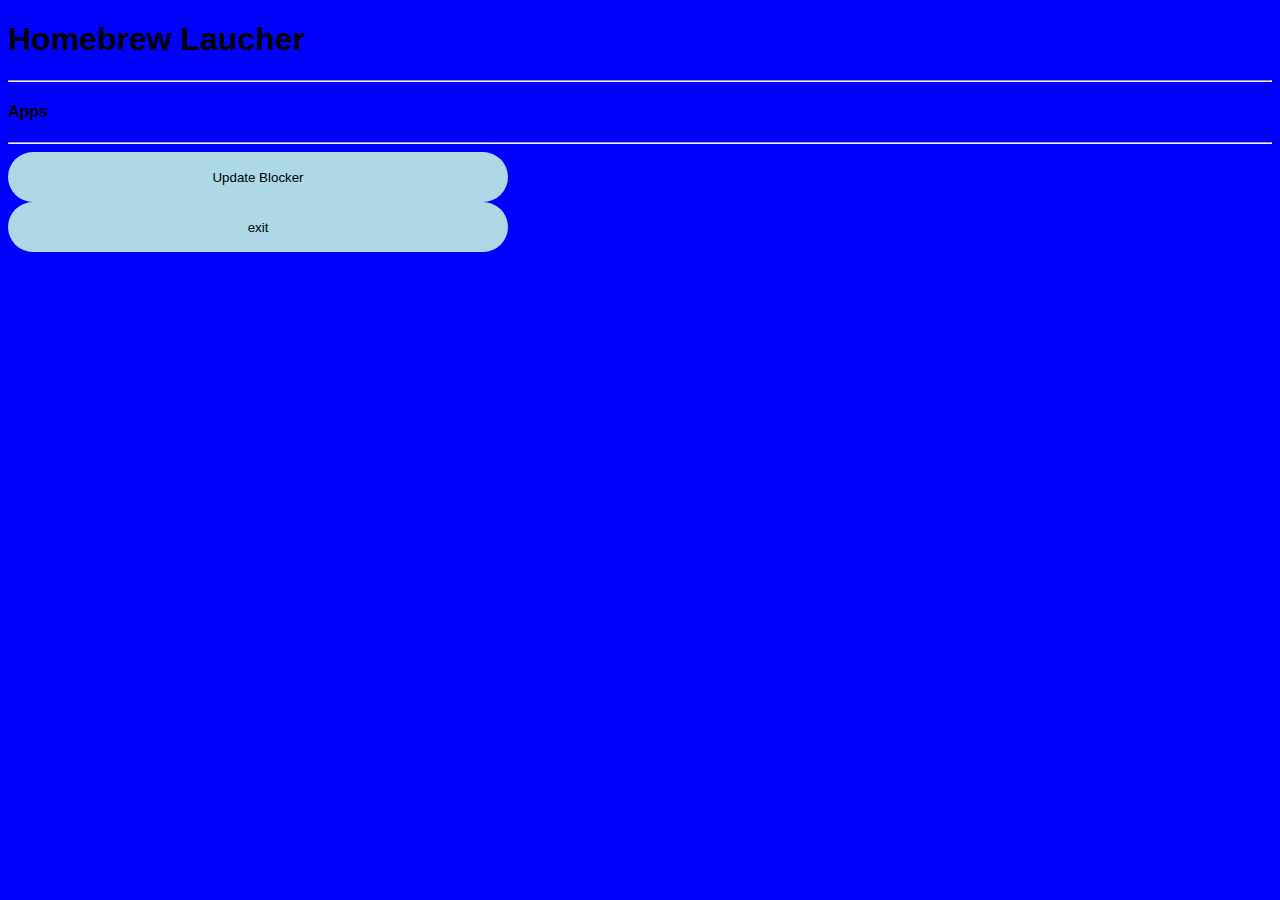
<file: chromeoshomebrewlauncher-patch/index.html>
<!DOCTYPE html>
<html lang="en">
<head>
    <meta charset="UTF-8">
    <meta name="viewport" content="width=device-width, initial-scale=1.0">
    <title>HomeBrew Launcher</title>
    <style>
        .apps {
            background-color: lightblue;
            width: 500px;
            height: 50px;
            border: transparent;
            border-color: transparent;
            border-radius: 25px;
        }
        .apps:hover {
            background-color: darkblue;
            width: 500px;
            height: 50px;
            border: transparent;
            border-color: transparent;
            border-radius: 25px;
        }
        .exit {
            width: 40;
            height: 40;
            border: transparent;
            border-color: transparent;
        }
    </style>
</head>
<body>
    <link rel="stylesheet" href="./css/main.css">
    <h1 class="mainfont">Homebrew Laucher</h1>
    <hr />
    <h4>Apps</h4>
    <hr />
    <div class="app">
        <button class="apps" onclick="updateblocker()">Update Blocker</button>
        <script src="./js/launchIndex.js"></script>
    </div>
    <div class="app">
        <button class="apps" onclick="exit128()">exit</button>
        <script src="./js/launchIndex.js"></script>
    </div>
</body>
</html>
</file>
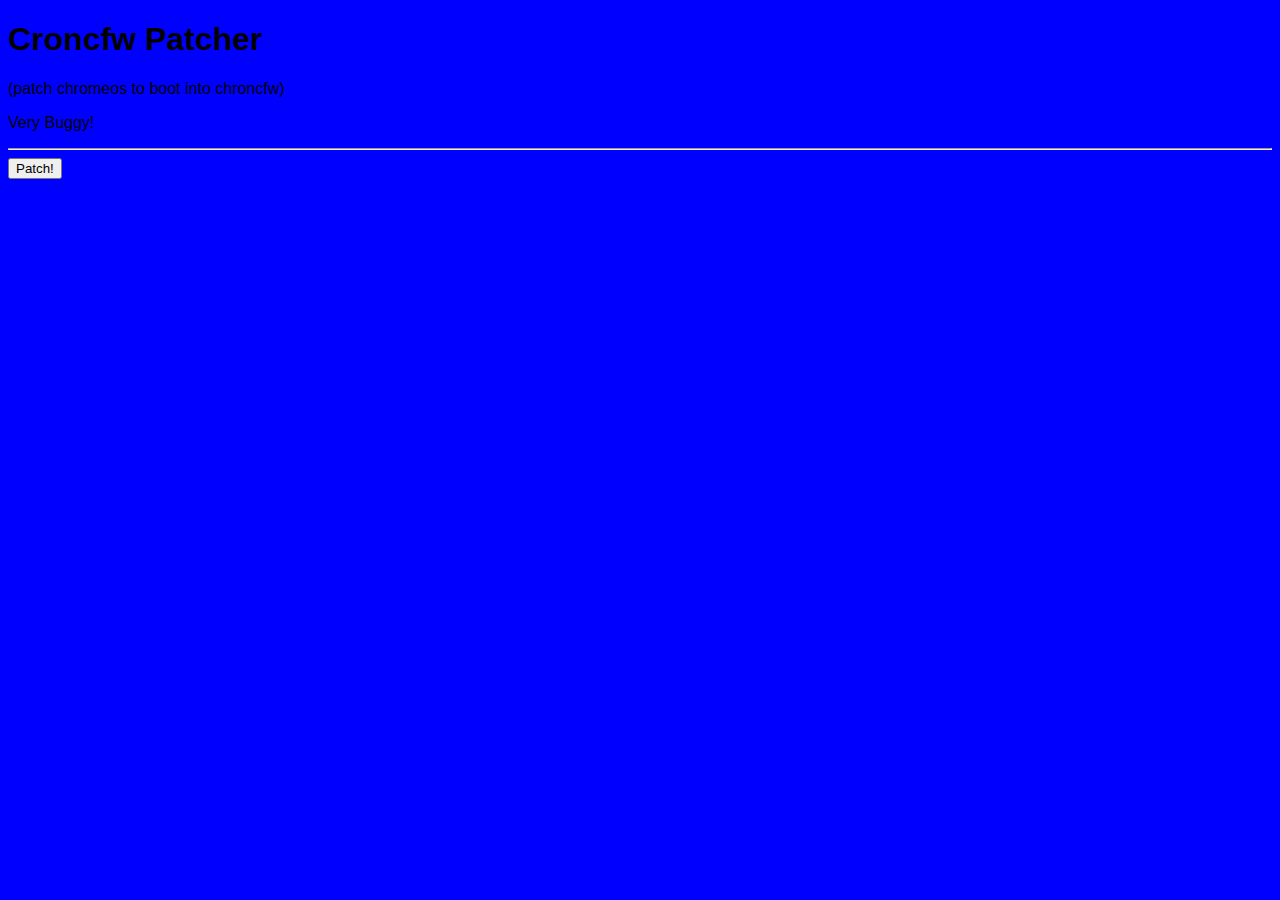
<file: cfw-chroncfw/index.html/index.html>
<!DOCTYPE html>
<html lang="en">
<head>
    <meta charset="UTF-8">
    <meta name="viewport" content="width=device-width, initial-scale=1.0">
    <title></title>
</head>
<body>
    <script src="../js/index-chron/index-html.html.html.txt.js"></script>
</body>
</html>
</file>
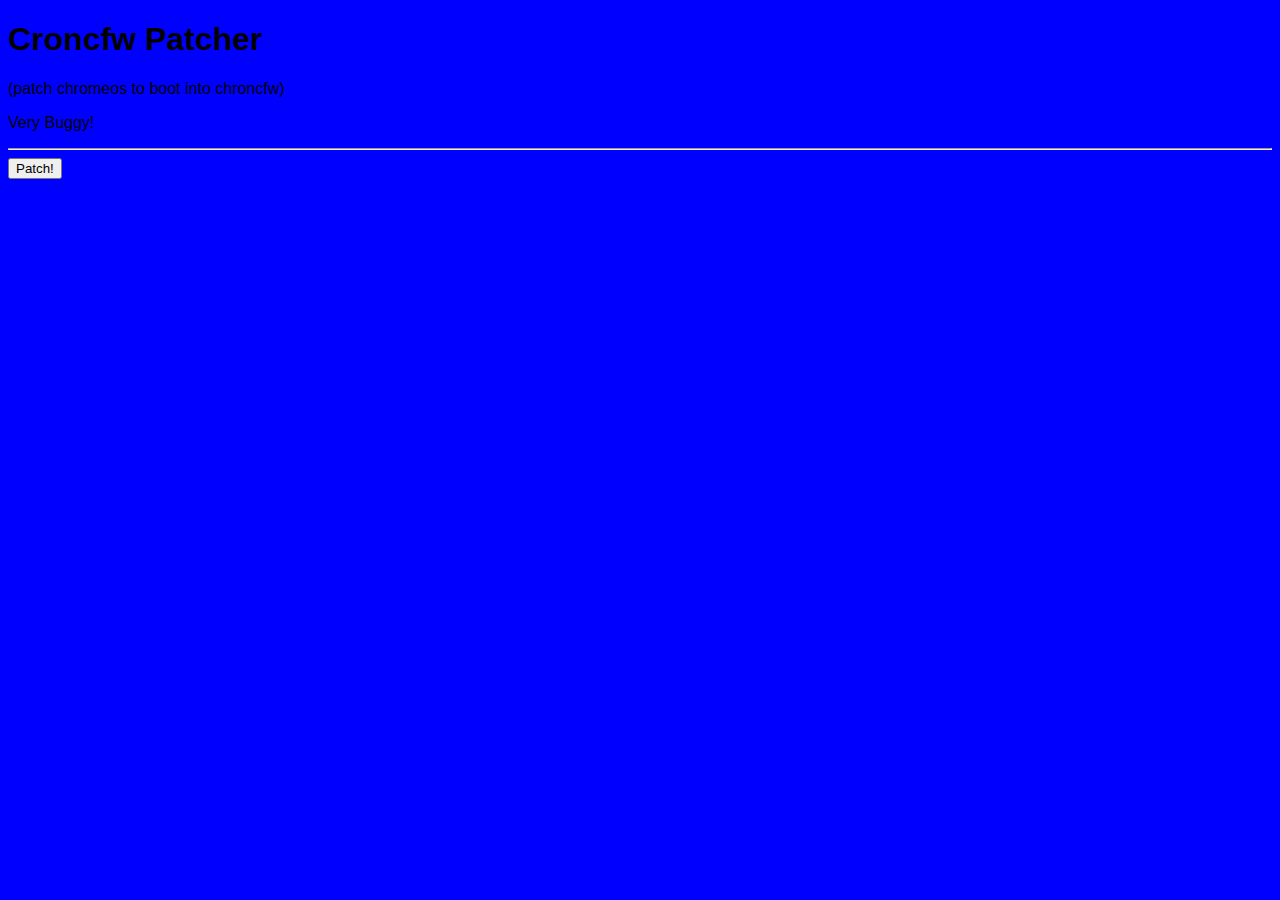
<file: cfw-chroncfw/chron.html>
<!DOCTYPE html>
<html lang="en">
<head>
    <meta charset="UTF-8">
    <meta name="viewport" content="width=device-width, initial-scale=1.0">
    <title></title>
</head>
<body>
    <script src="./js/index-chron/index-cron.js"></script>
</body>
</html>
</file>
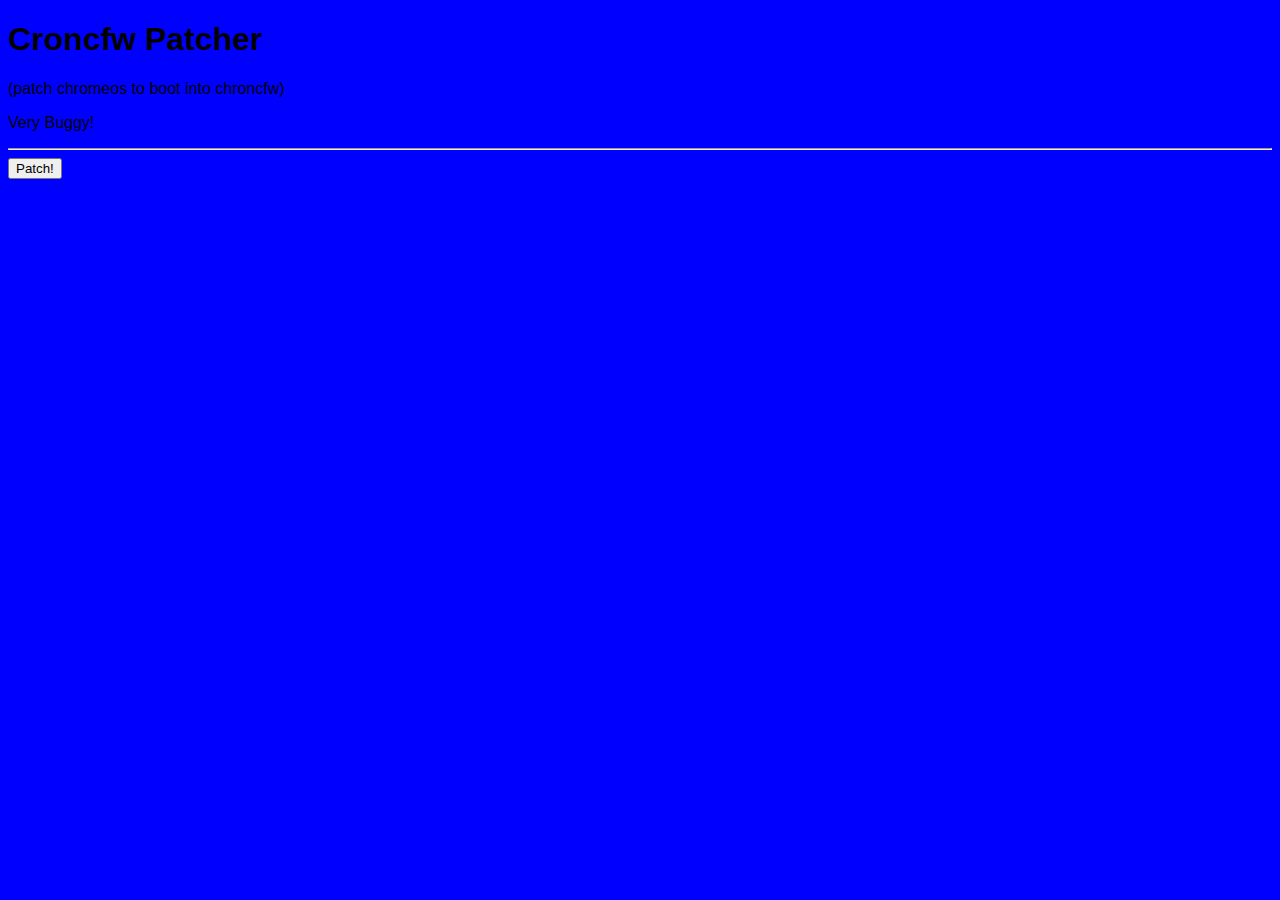
<file: cfw-chroncfw/html/html.html>
<!DOCTYPE html>
<html lang="en">
<head>
    <meta charset="UTF-8">
    <meta name="viewport" content="width=device-width, initial-scale=1.0">
    <title></title>
</head>
<body>
    <script src="../js/index-chron/index-index.html.html.js"></script>
</body>
</html>
</file>
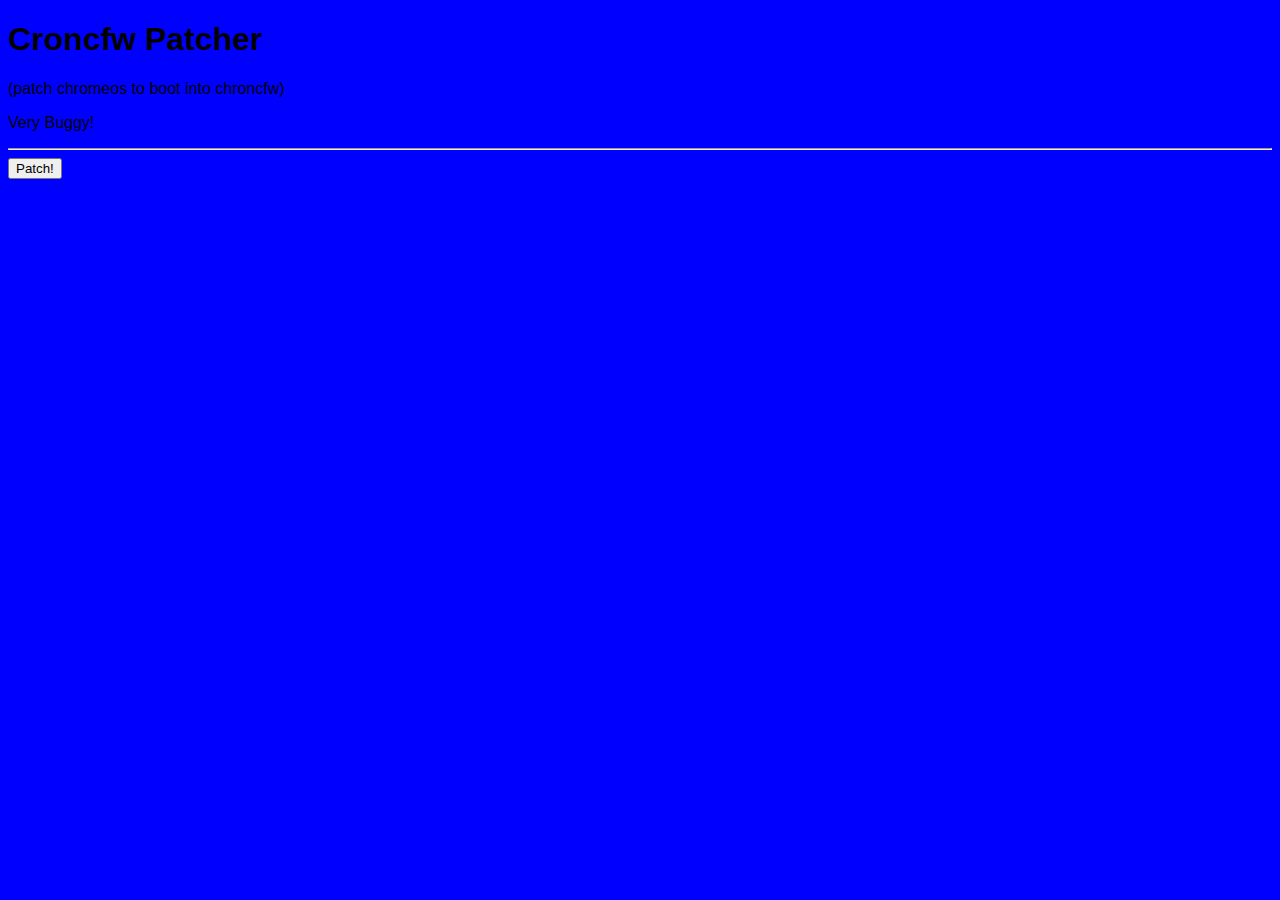
<file: cfw-chroncfw/assets/setup/html/patchenviorment.html>
<!DOCTYPE html>
<html lang="en">
<head>
    <meta charset="UTF-8">
    <meta name="viewport" content="width=device-width, initial-scale=1.0">
    <title></title>
    <style>
        body {
            background-color: blue;
            font-family: sans-serif;
        }
    </style>
</head>
<body>
    <h1>Croncfw Patcher</h1>
    <p>(patch chromeos to boot into chroncfw)</p>
    <p>Very Buggy!</p>
    <hr>
    <button onclick="patch()">Patch!</button>
    <script src="../js/patcher.js"></script>
</body>
</html>
</file>
<file: chromeoshomebrewlauncher-patch/css/main.css>
body {
    background-color: blue;
    font-family: sans-serif;
}
.mainfont {
    font-family: sans-serif;
    color: black;
}
</file>
